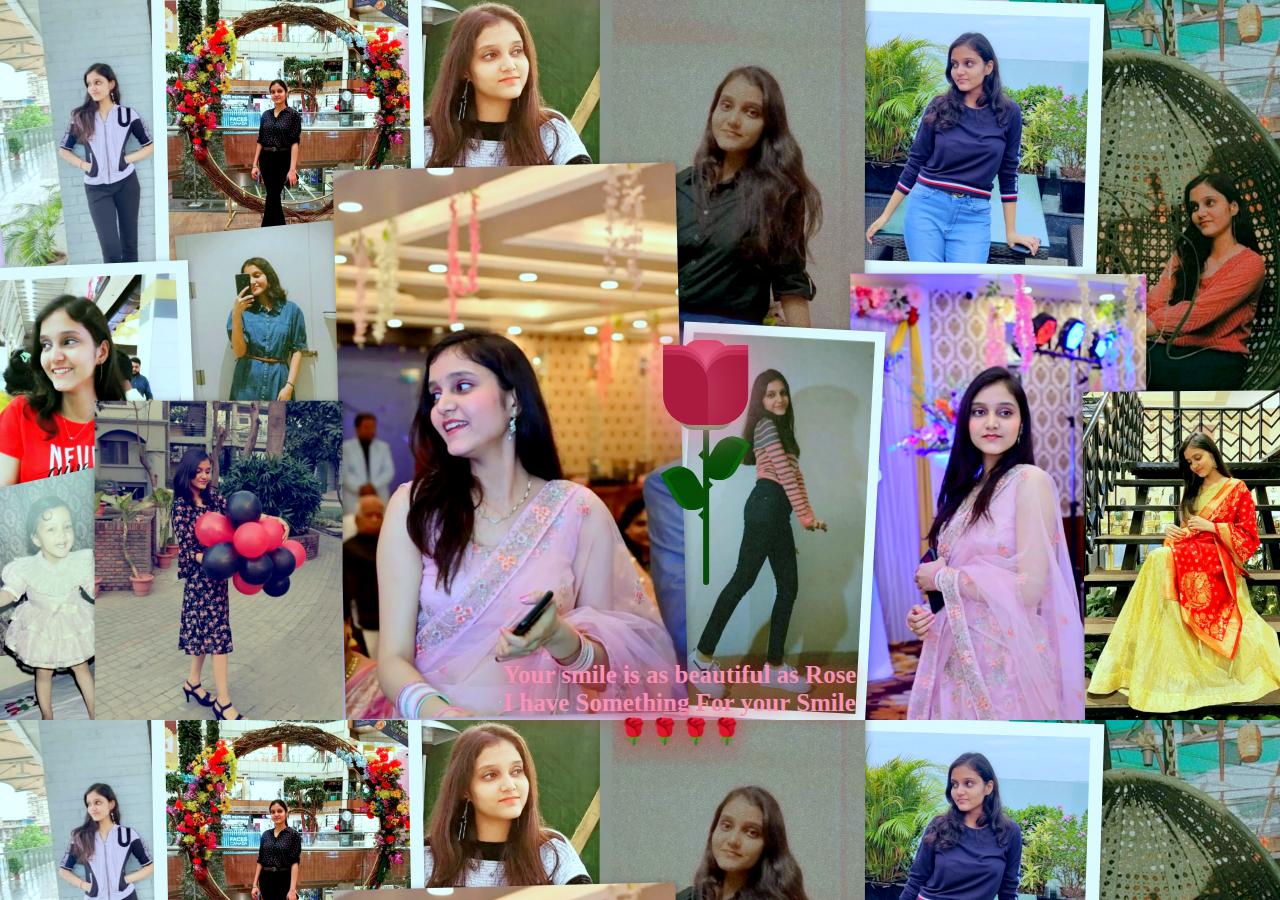
<file: index.html>
<!DOCTYPE html>
<html lang="en">
  <head>
    <meta charset="UTF-8" />
    <meta name="viewport" content="width=device-width, initial-scale=1.0" />
    <title>Vaishnavii</title>
    <link rel="stylesheet" href="style.css" />
    <link
      href="https://fonts.googleapis.com/css?family=Indie+Flower"
      rel="stylesheet"
      type="text/css"
    />
  </head>
  <body >
    <div class="container">
      <div class="glass">
        <div class="shine"></div>
      </div>
      <div class="thorns">
        <div></div>
        <div></div>
        <div></div>
        <div></div>
      </div>
      <div class="leaves">
        <div></div>
        <div></div>
        <div></div>
        <div></div>
      </div>
      <div class="petals">
        <div></div>
        <div></div>
        <div></div>
        <div></div>
        <div></div>
        <div></div>
        <div></div>
      </div>
      <div class="text">
        <h2></h2> Your smile is as beautiful as Rose <br /> 
       I have Something For your Smile <br/><a href="new.html">&#127801;&#127801;&#127801;&#127801;</a></h2>
      </div>
    </div>
  </body>
</html>
</file>
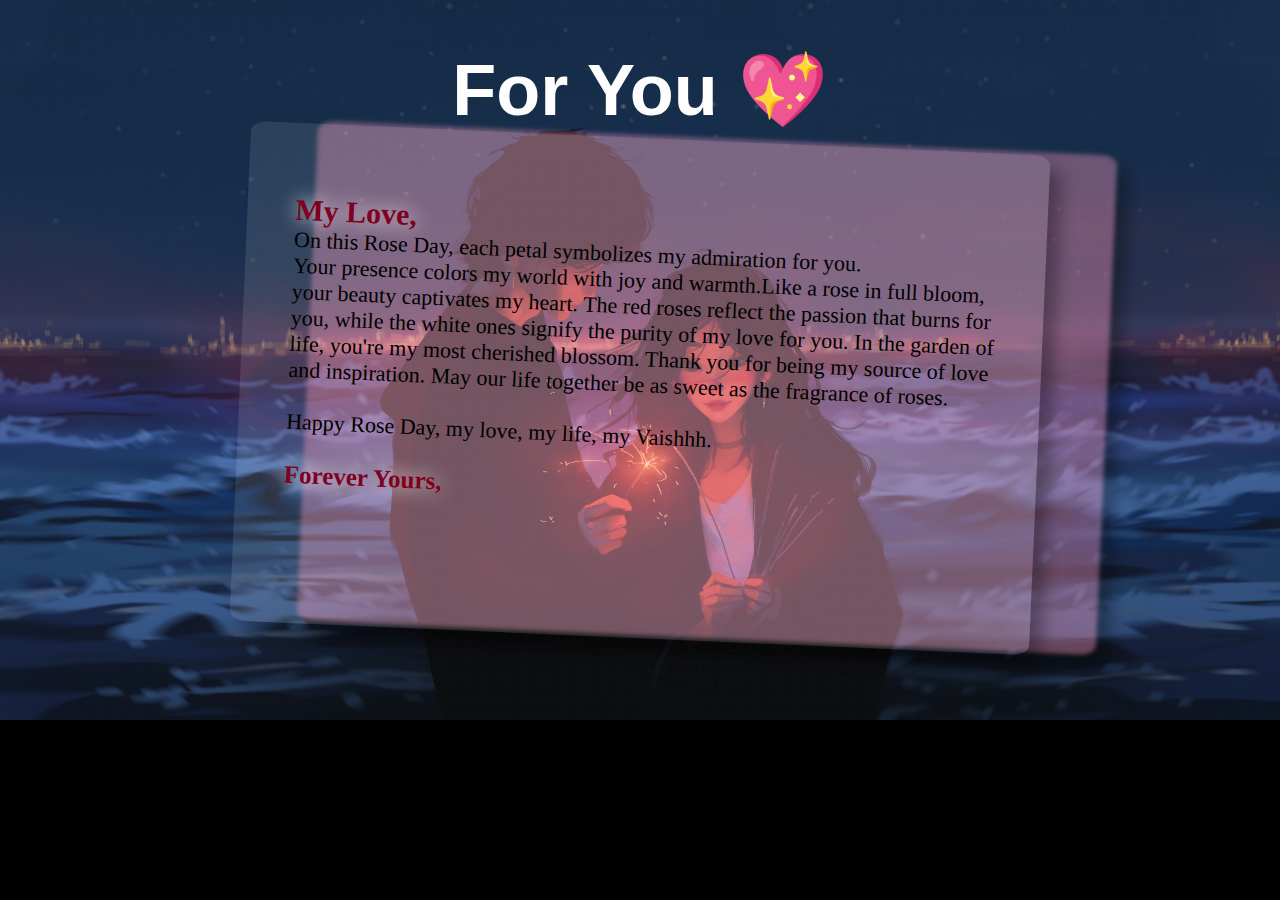
<file: new.html>
<!DOCTYPE html>
<html lang="en">
  <head>
    <meta charset="UTF-8" />
    <meta name="viewport" content="width=device-width, initial-scale=1.0" />
    <title>Happy Rose Day</title>
    <link rel="stylesheet" href="new.css" />
  </head>
  <body>
    <div class="wrap">
      <h1>For You 💖</h1>
      <div class="postcard1"></div>
      <div class="postcard">
        <div class="letter"></div>
        <p>
          <span>My Love,</span>
          <br />
          On this Rose Day, each petal symbolizes my admiration for you.<br/>
          Your presence colors my world with joy and warmth.Like a rose in full
          bloom, your beauty captivates my heart. The red roses reflect the
          passion that burns for you, while the white ones signify the purity of
          my love for you. In the garden of life, you're my most cherished blossom.
          Thank you for being my source of love and inspiration. May our life
          together be as sweet as the fragrance of roses.<br/><br/>
          Happy Rose Day, my love, my life, my Vaishhh.
          <br />
          <br/>
          <span class="ullu">
            Forever Yours,
            <br />
        </p>
        <!-- <div class="address">
          <img
            src="https://i.postimg.cc/9Xq7XyF2/Untold-Coding.png"
            class="mail_stamp"
          />
        </div> -->
      </div>
    </div>
  </body>
</html>
</file>
<file: style.css>
@import url("https://fonts.googleapis.com/css2?family=Great+Vibes&display=swap");
body {
  height: 100%;
  width: 100%;
  background-image: url(Downloads.jpg);
  background-size:cover;
  overflow: hidden;
  text-align: center;
  justify-content: center;
}

.container {
  position: absolute;
  left: 57%;
  top: 57%;
  transform: translate(-50%, -50%);
}

.glass {
  height: 350px;
  width: 200px;
}

.petals > div {
  position: absolute;
  background: #d52d58;
  width: 45px;
  height: 80px;
  top: 55px;
  transition: all 0.5s ease-out;
}
.petals > div:nth-child(1) {
  border-radius: 15px;
  box-shadow: 0px 0px 30px #f594b8;
  left: 80px;
  top: 60px;
  background: #d52d58;
}
.petals > div:nth-child(2),
.petals > div:nth-child(4),
.petals > div:nth-child(6) {
  background: #b81b43;
  left: 60px;
  border-radius: 0px 30px 0px 30px;
  transform-origin: bottom right;
}
.petals > div:nth-child(3),
.petals > div:nth-child(5),
.petals > div:nth-child(7) {
  background: #b81b43;
  left: 100px;
  border-radius: 30px 0px 30px 0px;
  transform-origin: bottom left;
}
.petals > div:nth-child(2) {
  z-index: 5;
  background: #ab1a3f;
  top: 75px;
  height: 70px;
  box-shadow: 0px 0px 50px rgba(245, 148, 184, 0.5);
  animation: bloom2 3s ease-in-out;
  animation-fill-mode: forwards;
}
.petals > div:nth-child(3) {
  z-index: 4;
  background: #ab1a3f;
  top: 75px;
  height: 70px;
  box-shadow: 0px 0px 50px rgba(245, 148, 184, 0.5);
  animation: bloom3 3s ease-in-out, glowing 2.5s ease-in-out infinite;
  animation-fill-mode: forwards;
}
.petals > div:nth-child(4) {
  z-index: 3;
  background: #b81b43;
  top: 70px;
  height: 75px;
  box-shadow: 0px 0px 50px rgba(245, 148, 184, 0.5);
  animation: bloom4 3s ease-in-out, glowing 2.5s ease-in-out infinite;
  animation-fill-mode: forwards;
}
.petals > div:nth-child(5) {
  z-index: 2;
  background: #b81b43;
  top: 70px;
  height: 75px;
  box-shadow: 0px 0px 50px rgba(245, 148, 184, 0.5);
  animation: bloom5 3s ease-in-out, glowing 2.5s ease-in-out infinite;
  animation-fill-mode: forwards;
}
.petals > div:nth-child(6) {
  z-index: 1;
  background: #c9204b;
  top: 65px;
  height: 70px;
  box-shadow: 0px 0px 50px rgba(245, 148, 184, 0.3);
  animation: bloom6 3s ease-in-out, glowing 2.5s ease-in-out infinite;
  animation-fill-mode: forwards;
}
.petals > div:nth-child(7) {
  z-index: 0;
  background: #c9204b;
  top: 65px;
  height: 70px;
  box-shadow: 0px 0px 50px rgba(245, 148, 184, 0.3);
  animation: bloom7 3s ease-in-out, glowing 2.5s ease-in-out infinite;
  animation-fill-mode: forwards;
}

.deadPetals > div {
  position: absolute;
  background: #d52d58;
  width: 20px;
  height: 15px;
  top: 120px;
  border-radius: 0px 30px 0px 30px;
  box-shadow: 0px 0px 30px rgba(245, 148, 184, 0.5);
  transition: all 0.5s ease-out;
}
.deadPetals > div:nth-child(1) {
  left: 80px;
  transform: rotate(-30deg);
  animation: falling 10s 4s ease-in-out infinite;
}
.deadPetals > div:nth-child(2) {
  left: 101px;
  transform: rotate(-30deg);
  animation: falling 20s 8s ease-in-out infinite;
}
.deadPetals > div:nth-child(3) {
  left: 79px;
  transform: rotate(-30deg);
  animation: falling 20s 12s ease-in-out infinite;
}
.deadPetals > div:nth-child(4) {
  left: 92px;
  transform: rotate(-30deg);
  animation: falling 20s 16s ease-in-out infinite;
}

.leaves > div:nth-last-child(1) {
  position: absolute;
  width: 55px;
  height: 30px;
  background: #338f37;
  top: 120px;
  left: 75px;
  border-radius: 100px;
}
.leaves > div:nth-child(1) {
  position: absolute;
  width: 6px;
  height: 210px;
  background: #054c05;
  top: 95px;
  left: 100px;
  border-radius: 0 0 100px 100px;
}
.leaves > div:nth-child(2) {
  position: absolute;
  width: 30px;
  height: 50px;
  top: 53px;
  border-radius: 5px 40px 20px 40px;
  background: #054c05;
  transform-origin: bottom;
  transform: rotate(-30deg);
  top: 180px;
  left: 80px;
  box-shadow: inset 5px 5px #066406;
}
.leaves > div:nth-child(3) {
  position: absolute;
  width: 30px;
  height: 50px;
  top: 53px;
  border-radius: 40px 5px 40px 20px;
  background: #054c05;
  transform-origin: bottom;
  transform: rotate(30deg);
  top: 150px;
  left: 95px;
  box-shadow: inset -5px 5px #066406;
}

.thorns > div {
  position: absolute;
  width: 0;
  height: 0;
  top: 140px;
}
.thorns > div:nth-child(odd) {
  border-top: 5px solid transparent;
  border-bottom: 5px solid transparent;
  border-left: 5px solid #054c05;
  left: 105px;
}
.thorns > div:nth-child(even) {
  border-top: 5px solid transparent;
  border-bottom: 5px solid transparent;
  border-right: 5px solid #054c05;
  left: 95px;
}
.thorns > div:nth-child(1) {
  top: 200px;
}
.thorns > div:nth-child(2) {
  top: 170px;
}
.thorns > div:nth-child(4) {
  top: 230px;
}

@keyframes bloom2 {
  50% {
    transform: rotate(-90deg);
    top: 200px;
    left: 100px;
  }
  100% {
    transform: rotate(-60deg);
    top: 252px;
    left: 50px;
    background: #71122a;
    box-shadow: 0px 0px 0px rgba(245, 148, 184, 0);
  }
}
@keyframes bloom3 {
  100% {
    transform: rotate(45deg);
  }
}
@keyframes bloom4 {
  100% {
    transform: rotate(-20deg);
  }
}
@keyframes bloom5 {
  100% {
    transform: rotate(20deg);
  }
}
@keyframes bloom6 {
  100% {
    transform: rotate(-5deg);
  }
}
@keyframes bloom7 {
  100% {
    transform: rotate(5deg);
  }
}
@keyframes glowing {
  50% {
    background: #d7365f;
    box-shadow: 0px 0px 60px #f594b8;
  }
}
@keyframes falling {
  20% {
    top: 335px;
    background: #9d193b;
    box-shadow: 0px 0px 0px rgba(245, 148, 184, 0);
  }
  100% {
    top: 335px;
    opacity: 0;
  }
}
.text {
  font-family: cursive;
  font-weight: 800;
  font-size: 25px;
  text-align: center;
  justify-content: center;
  color: #f594b8;
  text-shadow: 0 0 20px  rgb(235, 25, 42);
  margin-left: -100px;
}
.text a {
  color: #000;
  text-decoration: none;
}
.text a:hover {
  color: white;
  text-shadow: 0 0 20px rgb(235, 25, 42);
  text-decoration: none;
  font-size: 30px;
}
</file>
<file: new.css>
@import url("https://fonts.googleapis.com/css2?family=Great+Vibes&display=swap");
* {
  box-sizing: border-box;
}

body {
  font-family: "Varela Round", "Quicksand", sans-serif;
  background: url(background.jpg);
  background-size: cover;
  background-repeat: no-repeat;
  background-color: black;
}

.postcard {
  width: 800px;
  height: 500px;
  background: rgba(255, 255, 255, 0.101);

  margin: 0 auto;
  border-radius: 2%;
  display: flex;
  justify-content: space-between;
  padding: 3em;
  box-shadow: 0.8em 0.8em 15px rgba(0, 0, 0, 0.3);
  -ms-transform: rotate(2.5deg); /* IE 9 */
  -webkit-transform: rotate(2.5deg); /* Chrome, Safari, Opera */
  transform: rotate(2.5deg);
  -moz-transition: all 0.5s ease;
  -webkit-transition: all 0.5s ease;
  -o-transition: all 0.5s ease;
  transition: all 0.5s ease;
}

.postcard1 {
  width: 800px;
  height: 500px;
  background: #f594b862;
  position: absolute;
  left: 24%;
  -webkit-filter: blur(2px);
  z-index: -1;
  margin: 0 auto;
  border-radius: 2%;
  display: flex;
  justify-content: space-between;
  padding: 3em;
  box-shadow: 0.8em 0.8em 15px rgba(0, 0, 0, 0.3);
  -ms-transform: rotate(2.5deg); /* IE 9 */
  -webkit-transform: rotate(2.5deg); /* Chrome, Safari, Opera */
  transform: rotate(2.5deg);
  -moz-transition: all 0.5s ease;
  -webkit-transition: all 0.5s ease;
  -o-transition: all 0.5s ease;
  transition: all 0.5s ease;
}

h1 {
  text-align: center;
  font-size: 4.5em;
  color: #fdfdfd;
  margin-bottom: 5px;
}

/*animation*/
.postcard:hover,
.postcard:active,
.postcard:focus {
  -ms-transform: rotate(0deg); /* IE 9 */
  -webkit-transform: rotate(0deg); /* Chrome, Safari, Opera */
  transform: rotate(0deg);
  -moz-transition: all 0.5s ease;
  -webkit-transition: all 0.5s ease;
  -o-transition: all 0.5s ease;
  transition: all 0.5s ease;
}

.mail_stamp {
  width: 100px;
  float: right;
}

.push {
  margin-bottom: 1em;
  margin-top: 0.5em;
}

/*footer*/
footer {
  margin: 2em auto;
  text-align: center;
  font-family: "Varela Round", "Quicksand", sans-serif;
  color: white;
}

footer p {
  font-size: 1em;
  letter-spacing: 1px;
}
p span {
  font-size: 30px;
  font-weight: 600;
  text-shadow: 0 0 20px rgb(255, 255, 255);
  color: #800020;
}
p {
  font-size: 22px;
  font-family: cursive;
  font-weight: 540;
}
.ullu {
  font-size: 25px;

  text-shadow: 0 0 20px rgb(255, 255, 255);
}
</file>
